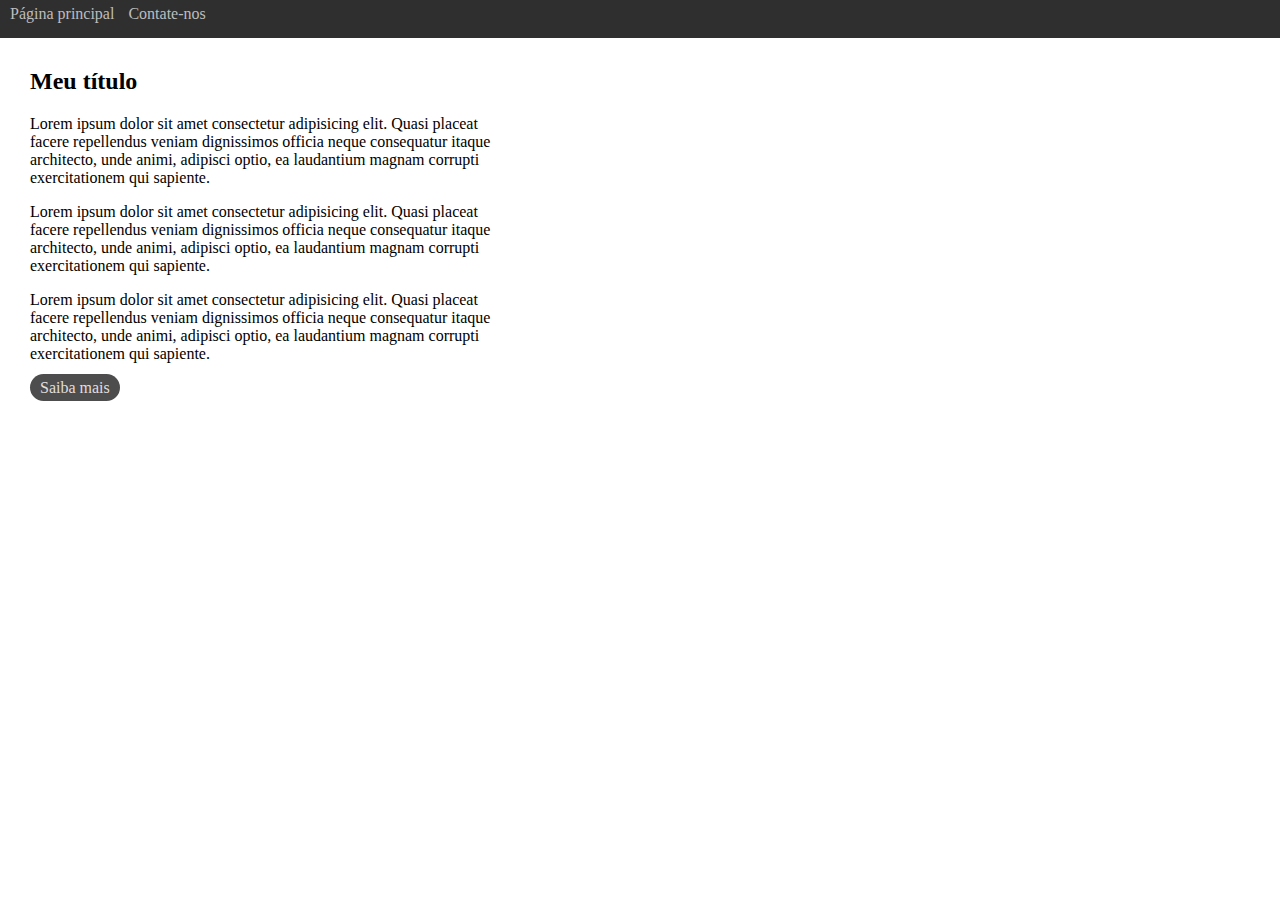
<file: index.html>
<!DOCTYPE html>
<html lang="en">

<head>
    <link rel="stylesheet" href="layout.css">
    <link rel="stylesheet" href="index.css">
    <meta charset="UTF-8">
    <meta name="viewport" content="width=device-width, initial-scale=1.0">
    <title>Site Simples</title>
</head>

<body>
    <header class="cabecalho-principal">
        <nav>
            <a href="#">Página principal</a>
            <a href="contato.html">Contate-nos</a>
        </nav>
    </header>

    <main>
        
        <article class="noticia">
            <header>
                <h2>Meu título</h2>
            </header>
            <div>
                <p>Lorem ipsum dolor sit amet consectetur adipisicing elit. Quasi placeat facere repellendus veniam dignissimos officia neque consequatur itaque architecto, unde animi, adipisci optio, ea laudantium magnam corrupti exercitationem qui sapiente.</p>
                <p>Lorem ipsum dolor sit amet consectetur adipisicing elit. Quasi placeat facere repellendus veniam dignissimos officia neque consequatur itaque architecto, unde animi, adipisci optio, ea laudantium magnam corrupti exercitationem qui sapiente.</p>
                <p>Lorem ipsum dolor sit amet consectetur adipisicing elit. Quasi placeat facere repellendus veniam dignissimos officia neque consequatur itaque architecto, unde animi, adipisci optio, ea laudantium magnam corrupti exercitationem qui sapiente.</p>
            </div>
            <footer>
                <a href="">Saiba mais</a>
            </footer>
        </article>

    </main>
</body>

</html>
</file>
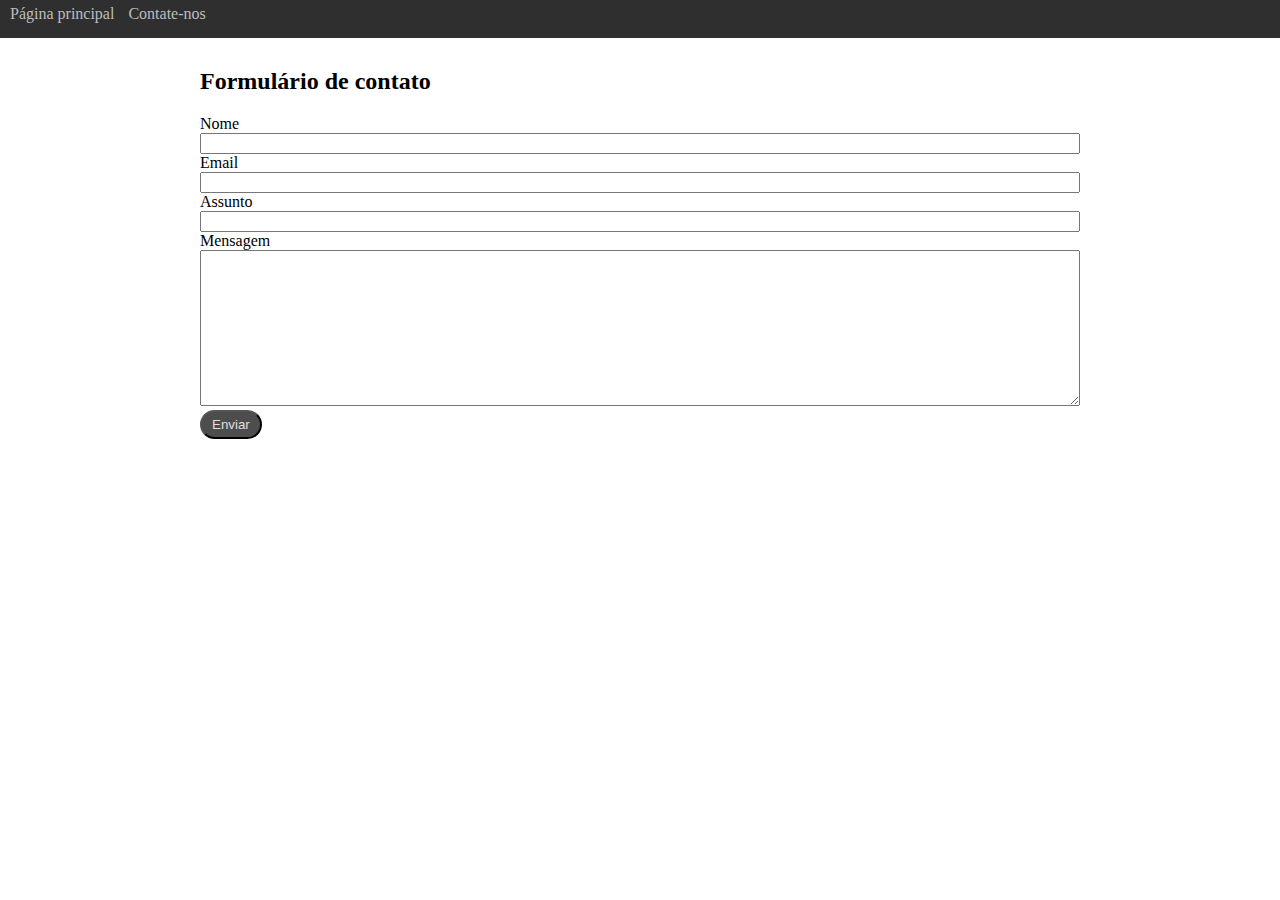
<file: contato.html>
<!DOCTYPE html>
<html lang="en">

<head>
    <meta charset="UTF-8">
    <meta name="viewport" content="width=device-width, initial-scale=1.0">
    <link rel="stylesheet" href="layout.css">
    <link rel="stylesheet" href="contato.css">
    <title>Contato</title>
</head>

<body>
    <header class="cabecalho-principal">
        <nav>
            <a href="index.html">Página principal</a>
            <a href="#">Contate-nos</a>
        </nav>
    </header>

    <main>

        <section>
            <h2>Formulário de contato</h2>

            <form action="" method="post">
                <label for="name">Nome</label>
                <input type="text" name="name" id="name">

                <label for="email">Email</label>
                <input type="email" name="email" id="email">

                <label for="subject">Assunto</label>
                <input type="text" name="subject" id="subject">

                <label for="message">Mensagem</label>
                <textarea name="message" id="message" cols="30" rows="10"></textarea>

                <button>Enviar</button>
            </form>
        </section>

    </main>

</body>

</html>
</file>
<file: contato.css>
/* COMPONENTE FORM */
main {
    /* padding: 30px; */
    padding: 30px 200px;
}

form {
    /* border: solid red 3px; */
}

form > * {
    /* border: solid green 3px; */
}

form > label {
    display: block;
}

form > input, form > textarea {
    width: 100%;
    box-sizing: border-box;
}

form > button {
    background-color: rgb(77, 77, 77);
    color: rgb(226, 222, 222);
    text-decoration: none;
    padding: 5px 10px;
    border-radius: 20px;
}
</file>
<file: layout.css>
/* RESETS */
body {
    margin: 0;
}

h2 {
    margin-top: 0px;
}

/* LAYOUT */
.cabecalho-principal {
    background-color: rgb(48, 47, 47);
    padding: 5px 10px 15px 10px;
}

.cabecalho-principal nav a {
    color: rgb(189, 189, 189);
    text-decoration: none;
    margin-right: 10px;
}

.cabecalho-principal nav a:hover  {
    color: gray;
}
</file>
<file: index.css>
/* RESETS */
body {
    margin: 0;
}

h2 {
    margin-top: 0px;
}

/* LAYOUT */
main {
    padding: 30px;
}

/* COMPONENTES */
.noticia {
    margin-bottom: 25px;
}

.noticia div p {
    width: 60ch;
}

.noticia footer a {
    background-color: rgb(77, 77, 77);
    color: rgb(226, 222, 222);
    text-decoration: none;
    padding: 5px 10px;
    border-radius: 20px;
}

.noticia footer a:hover {
    background-color: rgb(162, 159, 159);
    border: solid 1px black;
    color: black;
    box-shadow: 0px 3px 10px 1px gray;
}
</file>
